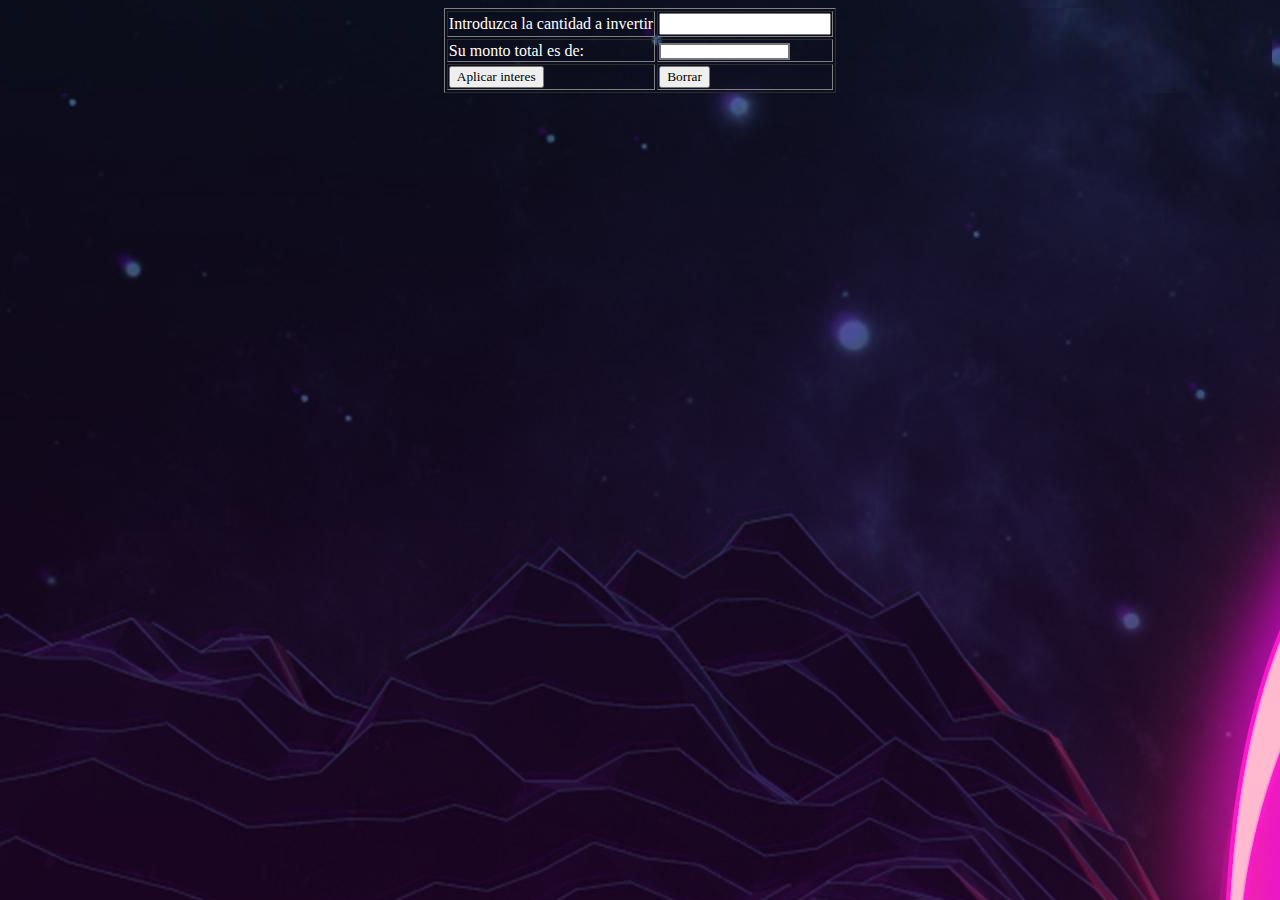
<file: Gervasio-Flores-Isaac-4IV9-Problemas-Js/pro1.html>
<!DOCTYPE html>
<html lang="en">
<head>
              <meta charset="UTF-8">
              <meta http-equiv="X-UA-Compatible" content="IE=edge">
              <meta name="viewport" content="width=device-width, initial-scale=1.0">
              <link rel="stylesheet" href="./css/estilo_problemas.css">
              <title>Document</title>
</head>
<body>

              

              <form method="get" 
                            name="formulario" action="problema01.html">
                            <table align="center" border="1" >	
                                          <tr>
                                                        <td class="texto_label" >Introduzca la cantidad a invertir</td>
                                                        <td class="text_entrada" ><input type="text" name="cantidad"
                                                        onkeypress="validar(event)"></td>

                                          </tr>
                                          <tr>
                                                        <td class="texto_label" >Su monto total es de:</td>
                                                        <td class="text_entrada" ><input type="text" name="sueldoti" id="cantidadti"
                                                        readonly="readonly" class="input_text"></td>
                                          </tr>
                                          <tr>
                                                        <td class="boton">
                                                                      <input id="env" type="button" name="enviar"
                                                        value="Aplicar interes" onclick="interes()">
                                                        </td>
                                                        <td class="text_entrada" ><input type="button" name="borrard" 
                                                        value="Borrar"
                                                        onclick="borrar()"></td>
                                          </tr>
                            </table>
              </form>

              

              
              <script src="./js/validacion_pro1.js"></script>
</body>
</html>
</file>
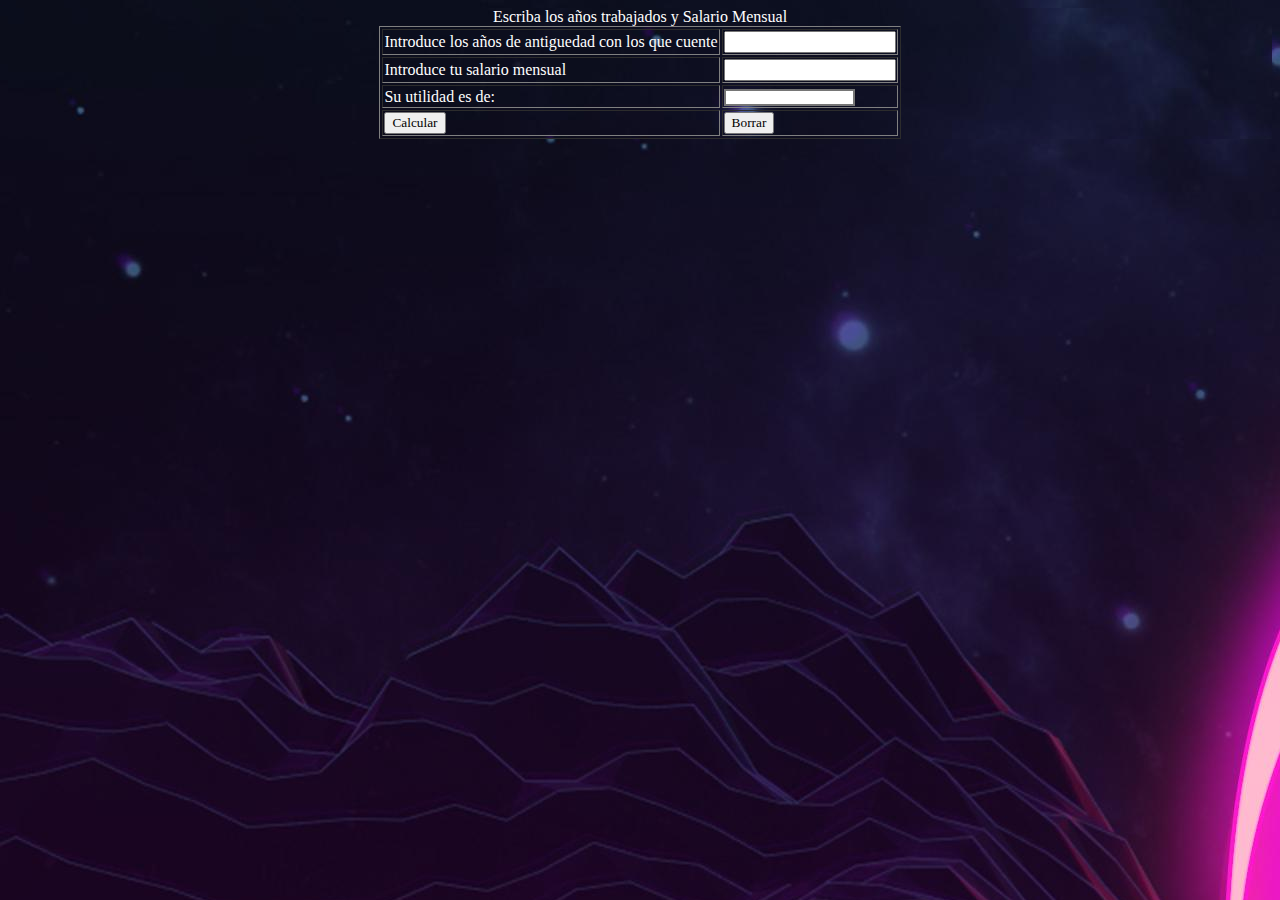
<file: Gervasio-Flores-Isaac-4IV9-Problemas-Js/pro10.html>
<!DOCTYPE html>
<html lang="en">
<head>
              <meta charset="UTF-8">
              <meta http-equiv="X-UA-Compatible" content="IE=edge">
              <meta name="viewport" content="width=device-width, initial-scale=1.0">
              <link rel="stylesheet" href="./css/estilo_problemas.css">
              <title>Document</title>
</head>
<body>
              <div class="nota">
                            Escriba los años  trabajados y Salario Mensual							
                  </div>

              
              <form method="get" 
              name="formulario" action="problema01.html">
              <table align="center" border="1" >
                            <tr>
                                          <td class="texto_label" >Introduce los años de antiguedad con los que cuente</td>
                                          <td class="text_entrada" ><input type="text" name="antiguedad" onkeypress="validacion(event)"></td>

                            </tr>
                            <tr>
                                          <td class="texto_label" >Introduce tu salario mensual</td>
                                          <td class="text_entrada" ><input type="text" name="salario" onkeypress="validacion(event)"></td>

                            </tr>
                            <tr>
                                          <td class="texto_label" >Su utilidad es de:</td>
                                          <td class="text_entrada" ><input type="text" name="utilidad" 
                                          readonly="readonly" class="input_text"></td>
                            </tr>
							
							
							<!--BOTONES--> 
                            <tr>
                                          <td class="boton">
                                                        <input id="env" type="button" name="enviar"
                                                         value="Calcular"
														 onclick="utilidad()">
                                          </td>
                                          <td class="text_entrada" ><input type="button" name="borrard" 
                                                        value="Borrar"
                                                        onclick="borrar()">
                                          </td>
                            </tr>
              </table>
              </form>
			  <script src="./js/validacion_pro10.js"></script>
</body>
</html>
</file>
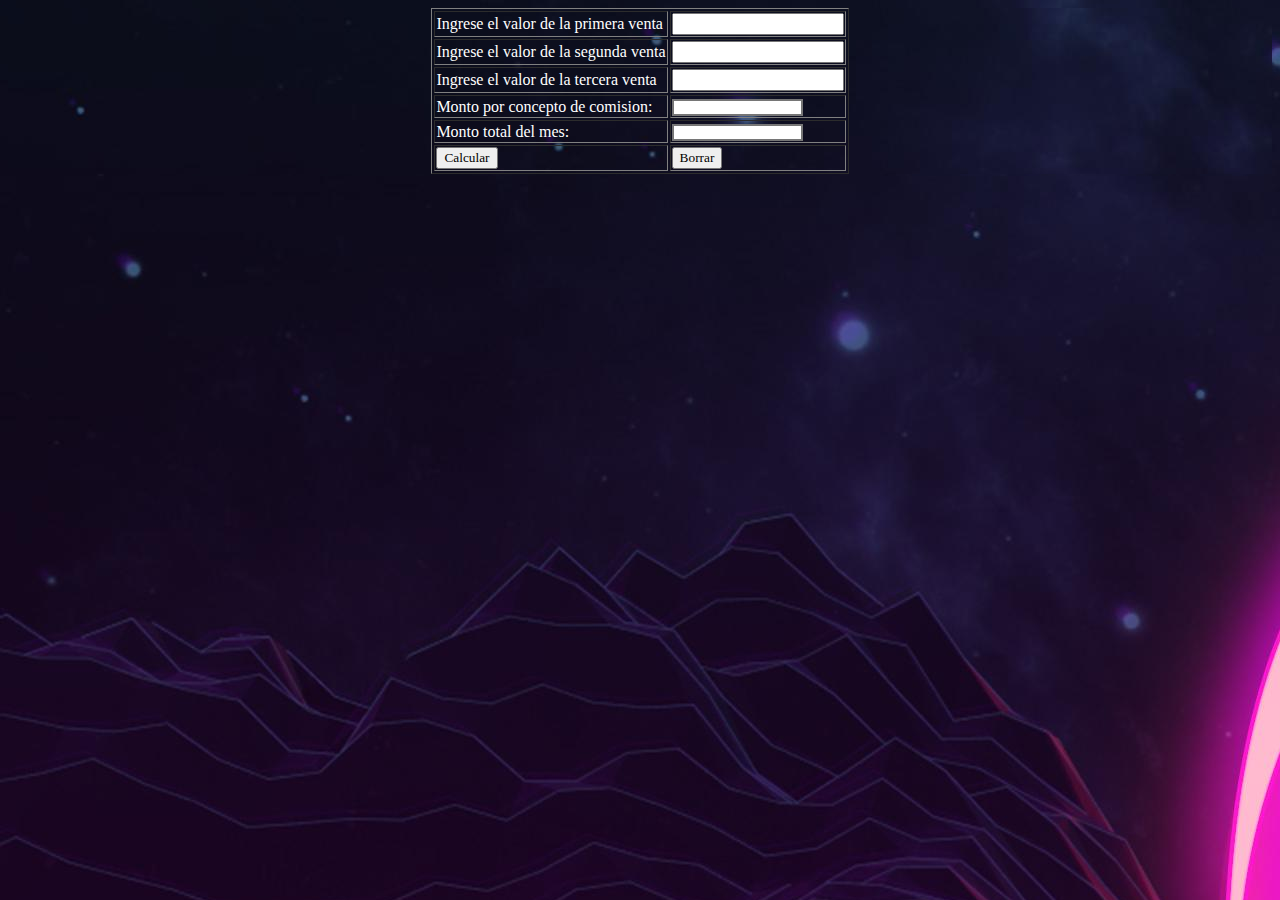
<file: Gervasio-Flores-Isaac-4IV9-Problemas-Js/pro2.html>
<!DOCTYPE html>
<html lang="en">
<head>
              <meta charset="UTF-8">
              <meta http-equiv="X-UA-Compatible" content="IE=edge">
              <meta name="viewport" content="width=device-width, initial-scale=1.0">
              <link rel="stylesheet" href="./css/estilo_problemas.css">
              <title>Document</title>
              
</head>
<body>
              

              <form method="get" 
                            name="formulario" action="problema01.html">
                            <table align="center" border="1" >
                                          <tr>
                                                        <td class="texto_label" >Ingrese el valor de la primera venta</td>
                                                        <td class="text_entrada" >
                                                                      <input type="text" name="venta1" onkeypress="validar(event)"></td>
                                                        
                                                        

                                          </tr>

                                          <tr>
                                                        <td class="texto_label" >Ingrese el valor de la segunda venta</td>
                                                        <td class="text_entrada" >
                                                                      <input type="text" name="venta2" onkeypress="validar(event)">
                                                        </td>

                                          </tr>
                                          
                                          <tr>
                                                        <td class="texto_label" >Ingrese el valor de la tercera venta</td>
                                                        <td class="text_entrada" >
                                                                      <input type="text" name="venta3" onkeypress="validar(event)">
                                                        </td>

                                          </tr>

                                          <tr>
                                                        <td class="texto_label" >Monto por concepto de comision: </td>
                                                        <td class="text_entrada" >
                                                                      <input type="text" name="comision" readonly="readonly" class="input_text">
                                                        </td>
                                          </tr>

                                          <tr>
                                                        <td class="texto_label" >Monto total del mes: </td>
                                                        <td class="text_entrada" >
                                                                      <input type="text" name="total"  readonly="readonly" class="input_text">
                                                        </td>
                                          </tr>

                                          <tr>
                                                        <td class="boton">
                                                                      <input id="cal" type="button" name="enviar" value="Calcular" onclick="calcular()">
                                                        
                                                        </td>
                                                        <td class="text_entrada" >
                                                                      <input type="button" id="borra" name="borrard" value="Borrar" onclick="borrar()">
                                                        </td>
                                          </tr>
                            </table>
              </form>

              

              <script  src="./js/validacion_pro2.js"></script>
</body>
</html>
</file>
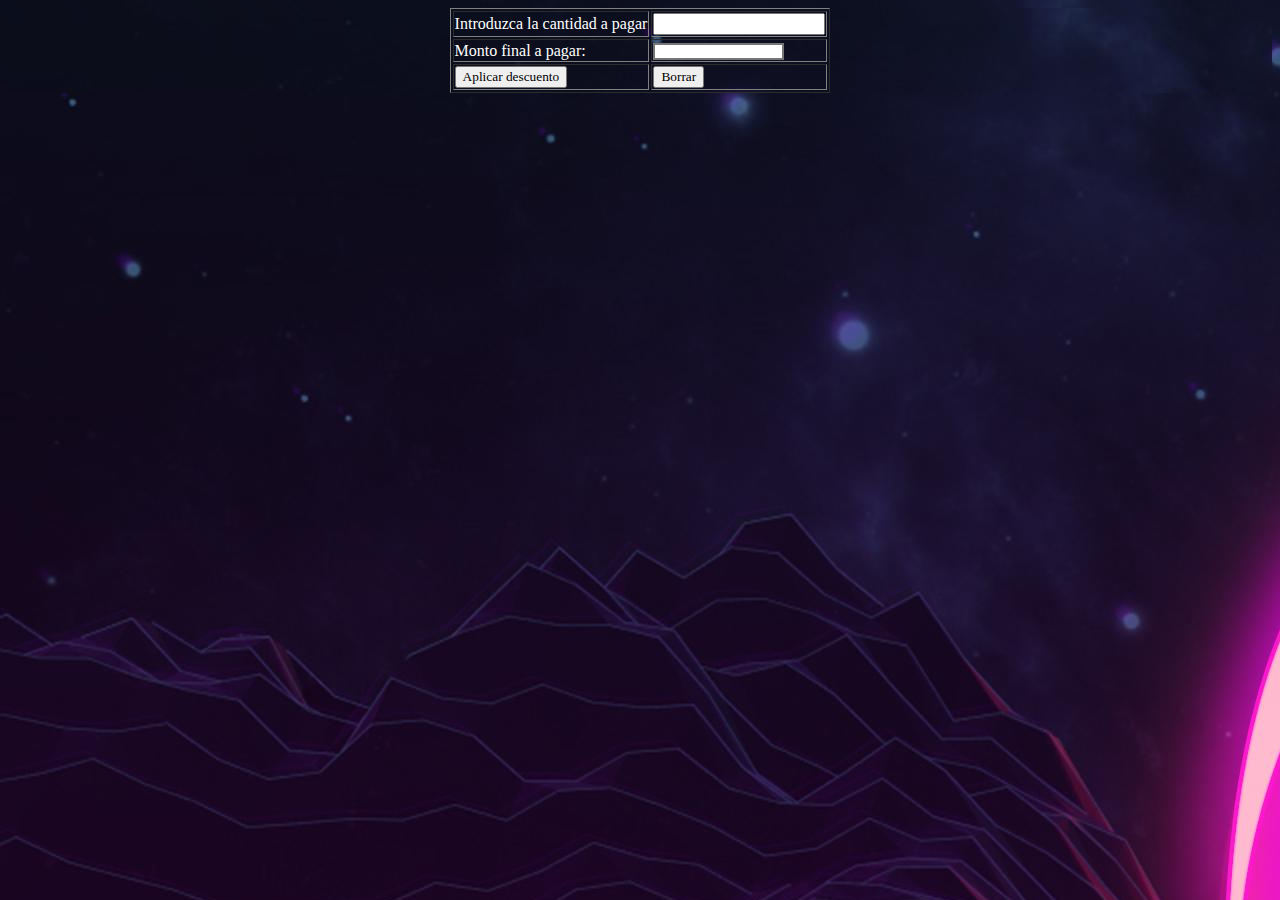
<file: Gervasio-Flores-Isaac-4IV9-Problemas-Js/pro3.html>
<!DOCTYPE html>
<html lang="en">
<head>
              <meta charset="UTF-8">
              <meta http-equiv="X-UA-Compatible" content="IE=edge">
              <meta name="viewport" content="width=device-width, initial-scale=1.0">
              <link rel="stylesheet" href="./css/estilo_problemas.css">
              <title>Document</title>
</head>
<body>
              

              <form method="get" 
              name="formulario" action="problema01.html">
              <table align="center" border="1" >
                            <tr>
                                          <td class="texto_label" >Introduzca la cantidad a pagar</td>
                                          <td class="text_entrada" ><input type="text" name="monto_inicial"
                                          onkeypress="validacion(event)"></td>

                            </tr>
                            <tr>
                                          <td class="texto_label" >Monto final a pagar:</td>
                                          <td class="text_entrada" ><input type="text" name="monto_final" 
                                          readonly="readonly" class="input_text"></td>
                            </tr>
                           


						   <tr>
                                          <td class="boton">
                                                        <input id="env" type="button" name="enviar"
                                                         value="Aplicar descuento" onclick="descuento()">
                                          </td>
                                          <td class="text_entrada" ><input type="button" name="borrar" 
                                                        value="Borrar"
                                                        onclick="borrar()">
                                          </td>
                            </tr>
              </table>
</form>

              

              <script src="./js/validacion_pro3.js"></script>
</body>
</html>
</file>
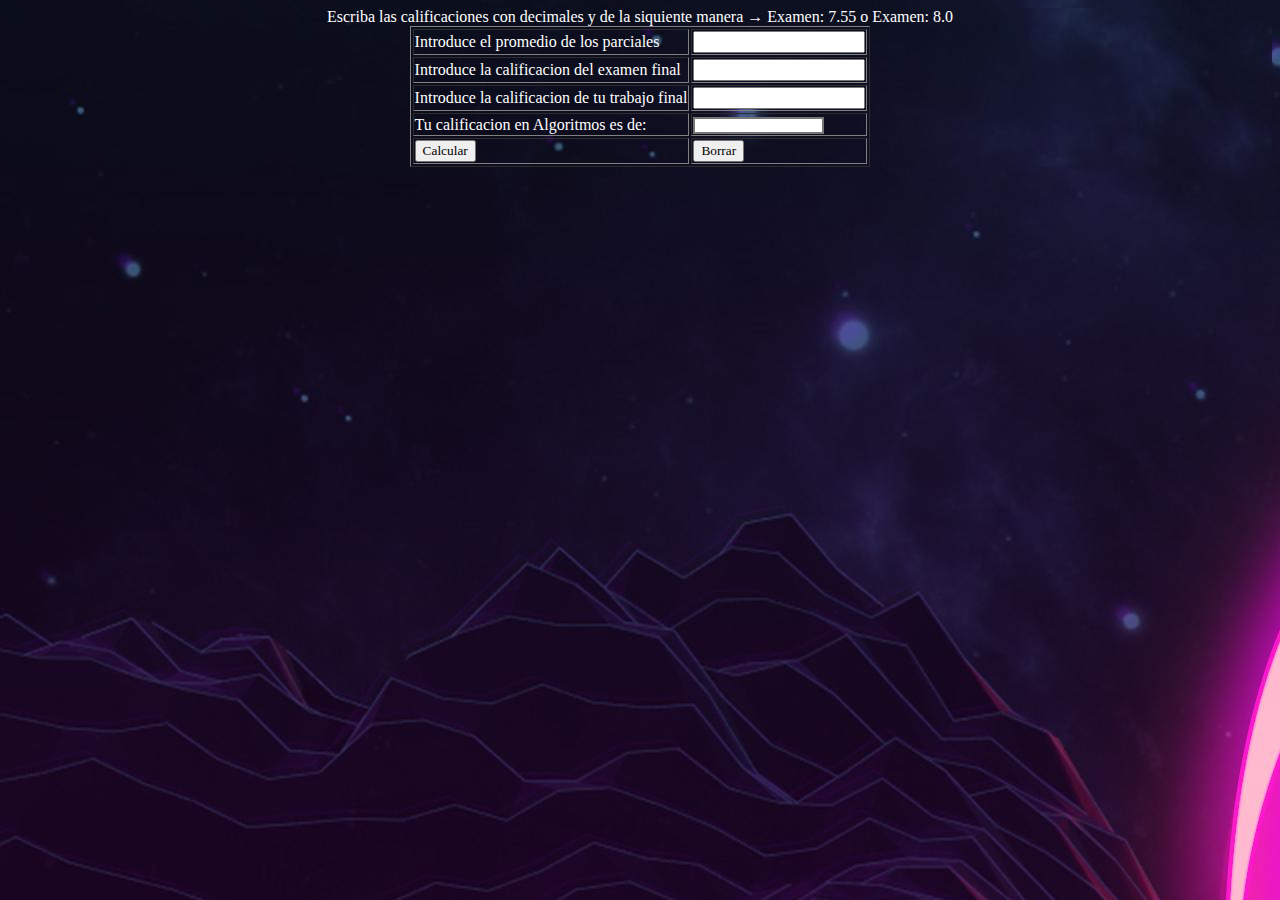
<file: Gervasio-Flores-Isaac-4IV9-Problemas-Js/pro4.html>
<!DOCTYPE html>
<html lang="en">
<head>
              <meta charset="UTF-8">
              <meta http-equiv="X-UA-Compatible" content="IE=edge">
              <meta name="viewport" content="width=device-width, initial-scale=1.0">
              <link rel="stylesheet" href="./css/estilo_problemas.css">
              <title>Document</title>
</head>
<body>
 <div class="nota">Escriba las calificaciones con decimales y de la siquiente manera &rarr;  Examen: 7.55  o Examen: 8.0 </div>

              <form method="get" 
              name="formulario" action="problema01.html">
              <table align="center" border="1" >
                            <tr>
                                          <td class="texto_label" >Introduce el promedio de los parciales</td>
                                          <td class="text_entrada" ><input type="text" name="parciales" onkeypress="validacion(event)"></td>
																								  
                            </tr>
                            <tr>
                                          <td class="texto_label" >Introduce la calificacion del examen final</td>
                                          <td class="text_entrada" ><input type="text" name="examen" onkeypress="validacion(event)"></td>

                            </tr>
                            <tr>
                                          <td class="texto_label" >Introduce la calificacion de tu trabajo final </td>
                                          <td class="text_entrada" ><input type="text" name="trabajo"
                                          onkeypress="validacion(event)"></td>

                            </tr>
                            
							
							
							<tr>
                                          <td class="texto_label" >Tu calificacion en Algoritmos es de:</td>
                                          <td class="text_entrada" ><input type="text" name="calificacion" 
                                          readonly="readonly" class="input_text"></td>
                            </tr>
                           




							<!--BOTONES--> 

						   <tr>
                                          <td class="boton">
                                                        <input id="env" type="button" name="enviar"
                                                        value="Calcular" onclick="calificar()">
                                          </td>
                                          <td class="text_entrada" >
														<input type="button" name="borrar" 
                                                        value="Borrar"
                                                        onclick="borrar()">
                                          </td>
                            </tr>
              </table>
</form>

<script src="./js/validacion_pro4.js"></script>



</body>
</html>
</file>
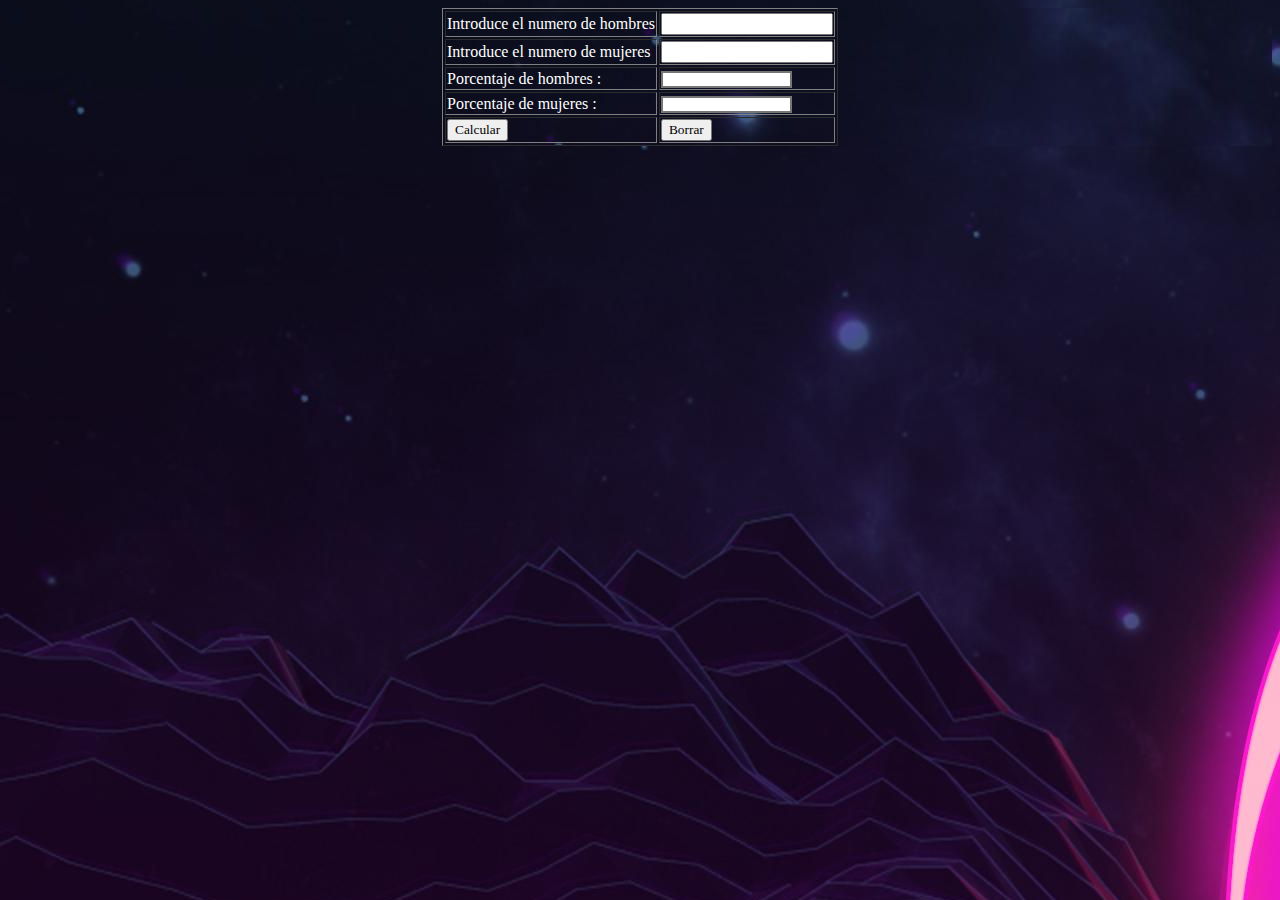
<file: Gervasio-Flores-Isaac-4IV9-Problemas-Js/pro5.html>
<!DOCTYPE html>
<html lang="en">
<head>
              <meta charset="UTF-8">
              <meta http-equiv="X-UA-Compatible" content="IE=edge">
              <meta name="viewport" content="width=device-width, initial-scale=1.0">
              <link rel="stylesheet" href="./css/estilo_problemas.css">
              <title>Document</title>
</head>
<body>
              <form method="get" 
                            name="formulario" action="problema01.html">
                            <table align="center" border="1" >
                                          <tr>
                                                        <td class="texto_label" >Introduce el numero de hombres</td>
                                                        <td class="text_entrada" ><input type="text" name="hombres"
                                                        onkeypress="validacion(event)"></td>

                                          </tr>
                                          <tr>
                                                        <td class="texto_label" >Introduce el numero de mujeres</td>
                                                        <td class="text_entrada" ><input type="text" name="mujeres"
                                                        onkeypress="validacion(event)"></td>

                                          </tr>
                                          <tr>
                                                        <td class="texto_label" >Porcentaje de hombres  :</td>
                                                        <td class="text_entrada" ><input type="text" name="porcent_h" id="cantidadti"
                                                        readonly="readonly" class="input_text"></td>
                                          </tr>
                                          <tr>
                                                        <td class="texto_label" >Porcentaje de mujeres  :</td>
                                                        <td class="text_entrada" ><input type="text" name="porcent_m" id="cantidadti"
                                                        readonly="readonly" class="input_text"></td>
                                          </tr>
                                        


										<tr>
                                                        <td class="boton">
                                                                      <input id="env" type="button" name="enviar"
																		value="Calcular" 
														onclick="calcular()"></td>
														
														<td class="text_entrada" >
																	<input type="button" name="borrard" 
																		value="Borrar"
                                                        onclick="borrar()"></td>
                                          </tr>
                            </table>
              </form>
			  <script src="./js/validacion_pro5.js"></script>
</body>
</html>
</file>
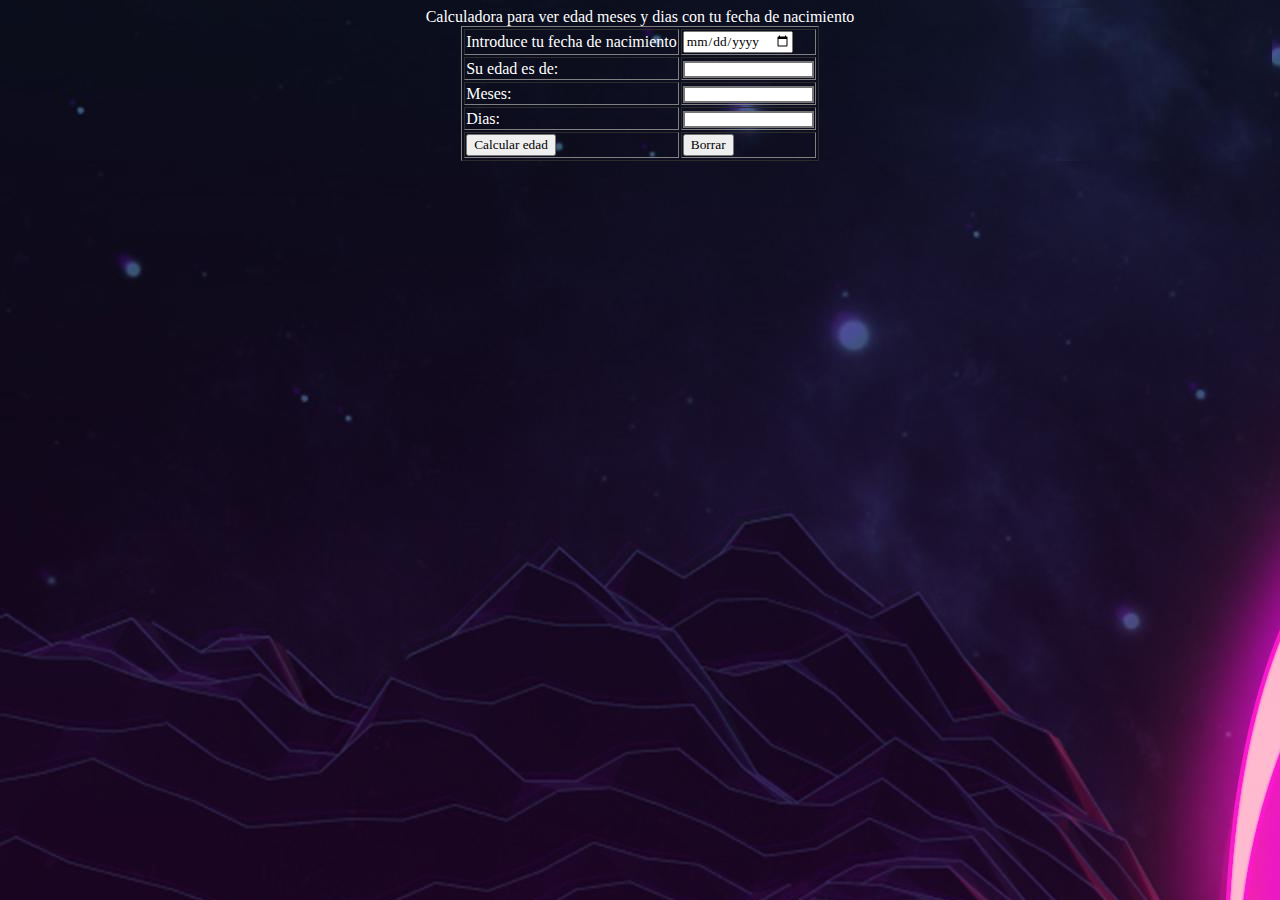
<file: Gervasio-Flores-Isaac-4IV9-Problemas-Js/pro6.html>
<!DOCTYPE html>
<html lang="en">
<head>
              <meta charset="UTF-8">
              <meta http-equiv="X-UA-Compatible" content="IE=edge">
              <meta name="viewport" content="width=device-width, initial-scale=1.0">
              <link rel="stylesheet" href="./css/estilo_problemas.css">
              <title>Document</title>
</head>
<body>
               <div class="nota"> Calculadora para ver edad meses y dias con tu fecha de nacimiento</div>

              
              <form method="get" 
                            name="formulario" action="problema01.html">
                            <table align="center" border="1" >
                                          <tr>
                                                        <td class="texto_label" >Introduce tu fecha de nacimiento</td>
                                                        <td class="text_entrada" ><input type="date" name="fecha" onkeypress="validacion(event)"> </td>

                                          </tr>
                                          <tr>
                                                        <td class="texto_label" >Su edad es de:</td>
                                                        <td class="text_entrada" ><input type="text" name="edad" 
                                                        readonly="readonly" class="input_text"></td>
                                          </tr>
                                          
                                          <tr>
                                                        <td class="texto_label" >Meses:</td>
                                                        <td class="text_entrada" ><input type="text" name="mes" 
                                                        readonly="readonly" class="input_text"></td>
                                          </tr>
                                          
                                          <tr>
                                                        <td class="texto_label" >Dias:</td>
                                                        <td class="text_entrada" ><input type="text" name="dia" 
                                                        readonly="readonly" class="input_text"></td>
                                          </tr>
                                          
										  
										 <!--BOTONES--> 
										  <tr>
                                                        <td class="boton">
                                                                      <input id="env" type="button" name="enviar"
                                                        value="Calcular edad"  onclick="calcular_edad()">
                                                        </td>
                                                        <td class="text_entrada" ><input type="button" name="borrard" 
                                                        value="Borrar"
                                                        onclick="borrar()"></td>
                                          </tr>
                            </table>
              </form>
<script src="./js/validacion_pro6.js"></script>

</body>
</html>
</file>
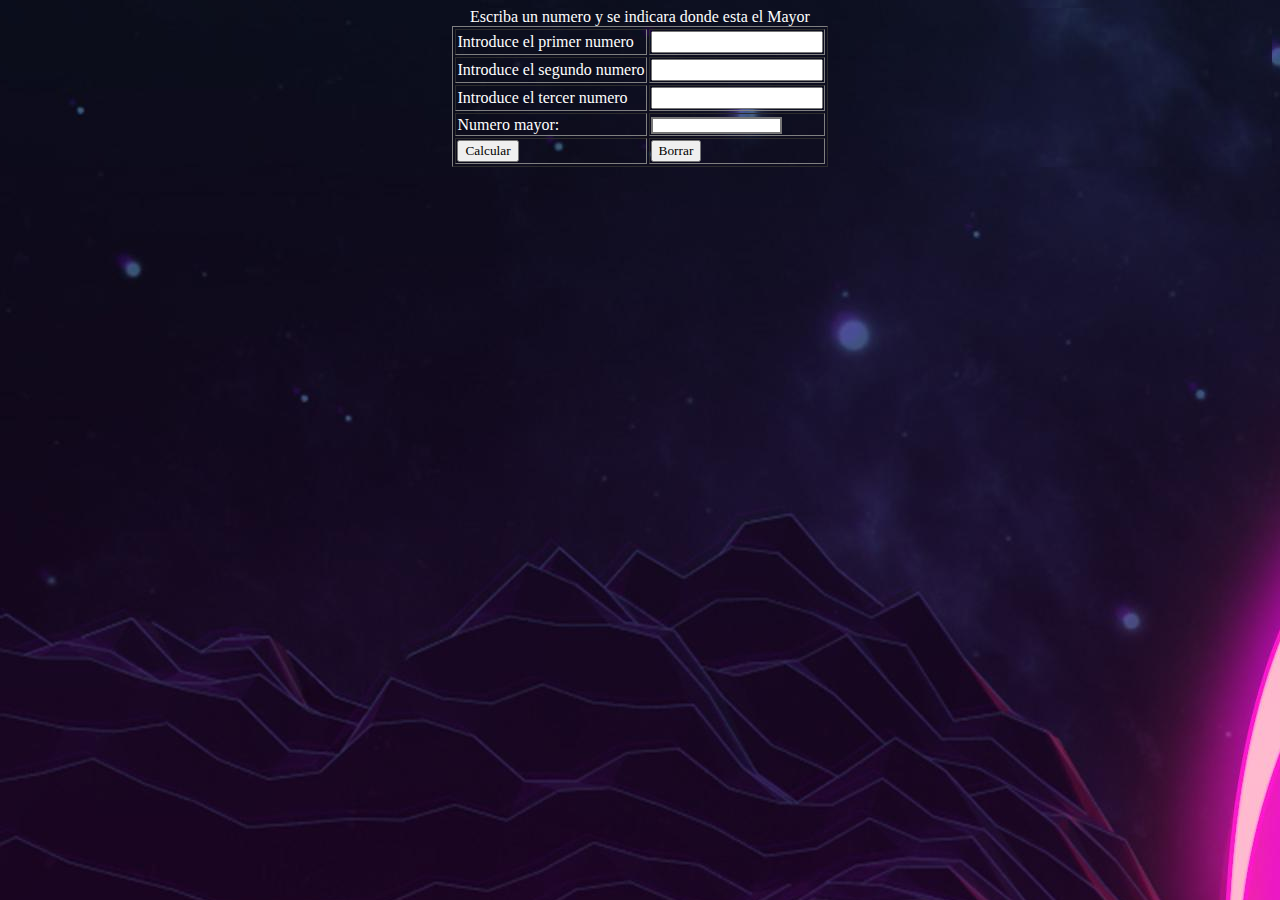
<file: Gervasio-Flores-Isaac-4IV9-Problemas-Js/pro8.html>
<!DOCTYPE html>
<html lang="en">
<head>
              <meta charset="UTF-8">
              <meta http-equiv="X-UA-Compatible" content="IE=edge">
              <meta name="viewport" content="width=device-width, initial-scale=1.0">
              <link rel="stylesheet" href="./css/estilo_problemas.css">
              <title>Document</title>
</head>
<body>
<div class="nota">Escriba un numero y se indicara donde esta el Mayor</div>
              <form method="get" 
              name="formulario" action="problema01.html">
              <table align="center" border="1" >
                            <tr>
                                          <td class="texto_label" >Introduce el primer numero</td>
                                          <td class="text_entrada" ><input type="text" name="num1" onkeypress="validacion(event)"></td>

                            </tr>
                            <tr>
                                          <td class="texto_label" >Introduce el segundo numero</td>
                                          <td class="text_entrada" ><input type="text" name="num2" onkeypress="validacion(event)"></td>

                            </tr>
                            
                            <tr>
                                          <td class="texto_label" >Introduce el tercer numero</td>
                                          <td class="text_entrada" ><input type="text" name="num3" onkeypress="validacion(event)"></td>

                            </tr>
                            <tr>
                                          <td class="texto_label" > Numero mayor:</td>
                                          <td class="text_entrada" ><input type="text" name="resultado" 
                                          readonly="readonly" class="input_text"></td>
                            </tr>
							
							<!--BOTONES--> 
                            <tr>
                                          <td class="boton">
                                                        <input id="env" type="button" name="enviar"
                                                        value="Calcular" 
														onclick="calcular()">
                                          </td>
                                          <td class="text_entrada" ><input type="button" name="borrard" 
                                                        value="Borrar"
                                                        onclick="borrar()">
                                          </td>
                            </tr>
              </table>
</form>
<script src="./js/validacion_pro8.js"></script>

</body>
</html>
</file>
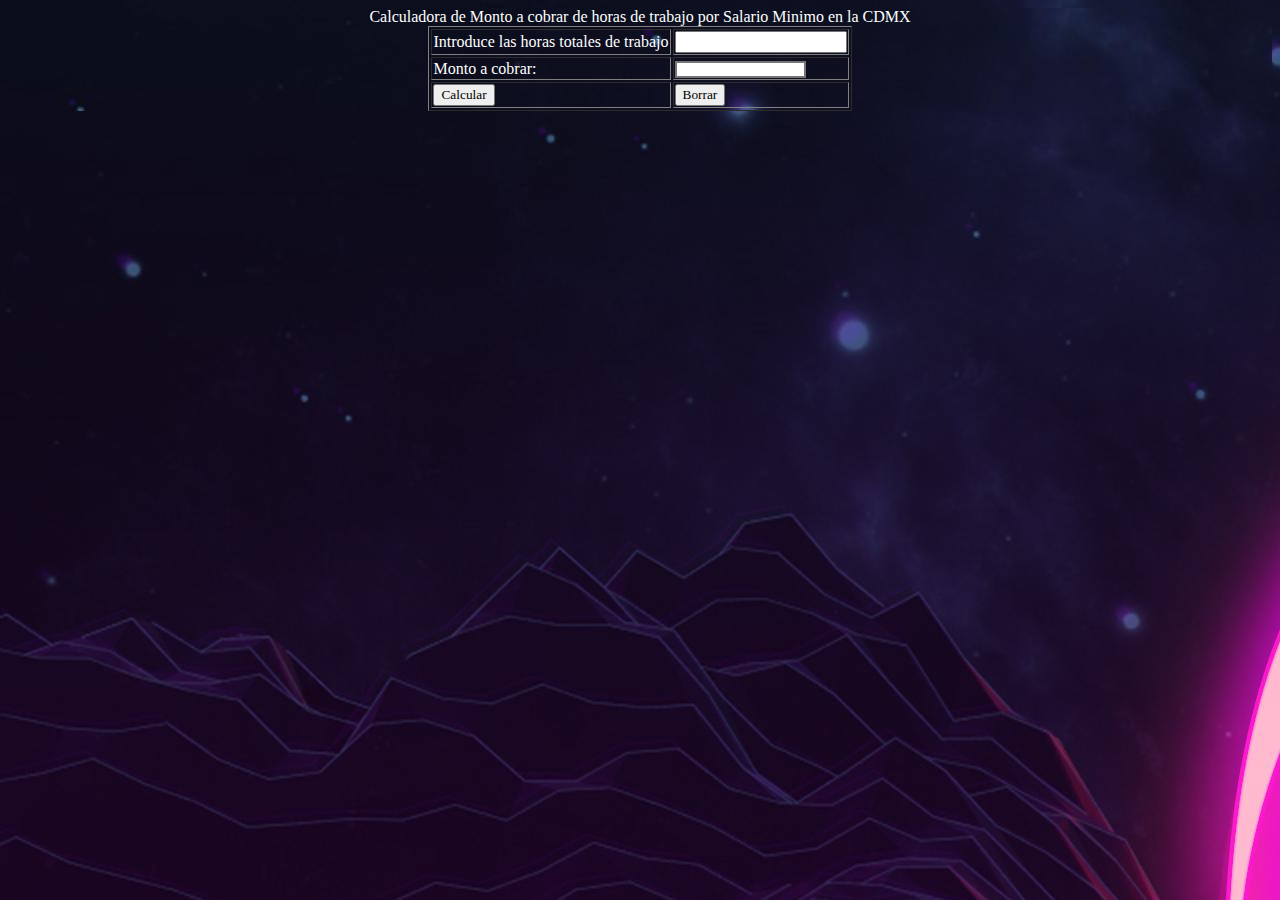
<file: Gervasio-Flores-Isaac-4IV9-Problemas-Js/pro9.html>
<!DOCTYPE html>
<html lang="en">
<head>
              <meta charset="UTF-8">
              <meta http-equiv="X-UA-Compatible" content="IE=edge">
              <meta name="viewport" content="width=device-width, initial-scale=1.0">
              <link rel="stylesheet" href="./css/estilo_problemas.css">
              <title>Document</title>
</head>
<body>
<div class="nota">Calculadora de Monto a cobrar de horas de trabajo por Salario Minimo en la CDMX  </div>
              <form method="get" 
              name="formulario" action="problema01.html">
              <table align="center" border="1" >
                            <tr>
                                          <td class="texto_label" >Introduce las horas totales de trabajo</td>
                                          <td class="text_entrada" ><input type="text" name="horas" onkeypress="validacion(event)"></td>

                            </tr>
                            <tr>
                                          <td class="texto_label" >Monto a cobrar:</td>
                                          <td class="text_entrada" ><input type="text" name="cobro" 
                                          readonly="readonly" class="input_text"></td>
                            </tr>
							
							
							<!--BOTONES--> 
                            <tr>
                                          <td class="boton">
                                                        <input id="env" type="button" name="enviar"
                                                         value="Calcular" 
														 onclick="salario()">
                                          </td>
                                          <td class="text_entrada" ><input type="button" name="borrard" 
                                                        value="Borrar"
                                                        onclick="borrar()">
                                          </td>
                            </tr>
              </table>
			  </form>
			  <script src="./js/validacion_pro9.js"></script>
</body>
</html>
</file>
<file: Gervasio-Flores-Isaac-4IV9-Problemas-Js/css/estilo_problemas.css>
*{
              color: white;
              font-family: Cambria, Cochin, Georgia, Times, 'Times New Roman', serif;
}

body, html{

              background: url(../imagenes/fondo.jpg);
              background-repeat: no-repeat;
              background-attachment:local;
}

footer{
              margin-top: 3rem;
              bottom: 0px;
              position: absolute;
}


.boton{
              margin-left: 3rem;
}


.texto_label{
              align-items: left;
              justify-content: left;
              width: 100;
}

.text_entrada{
              align-items: center;
              justify-content: center;
              width: 150;
}

.input_text{
              size: 12;
              border-width: 2px;
              border-style: solid;
              font-size: 10px;
              color:#ddffaa;
              letter-spacing: 3px;
              color: black;
}

input{
              color: black;
}

.nota{
              display: flex;
              justify-content: center;
}
</file>
